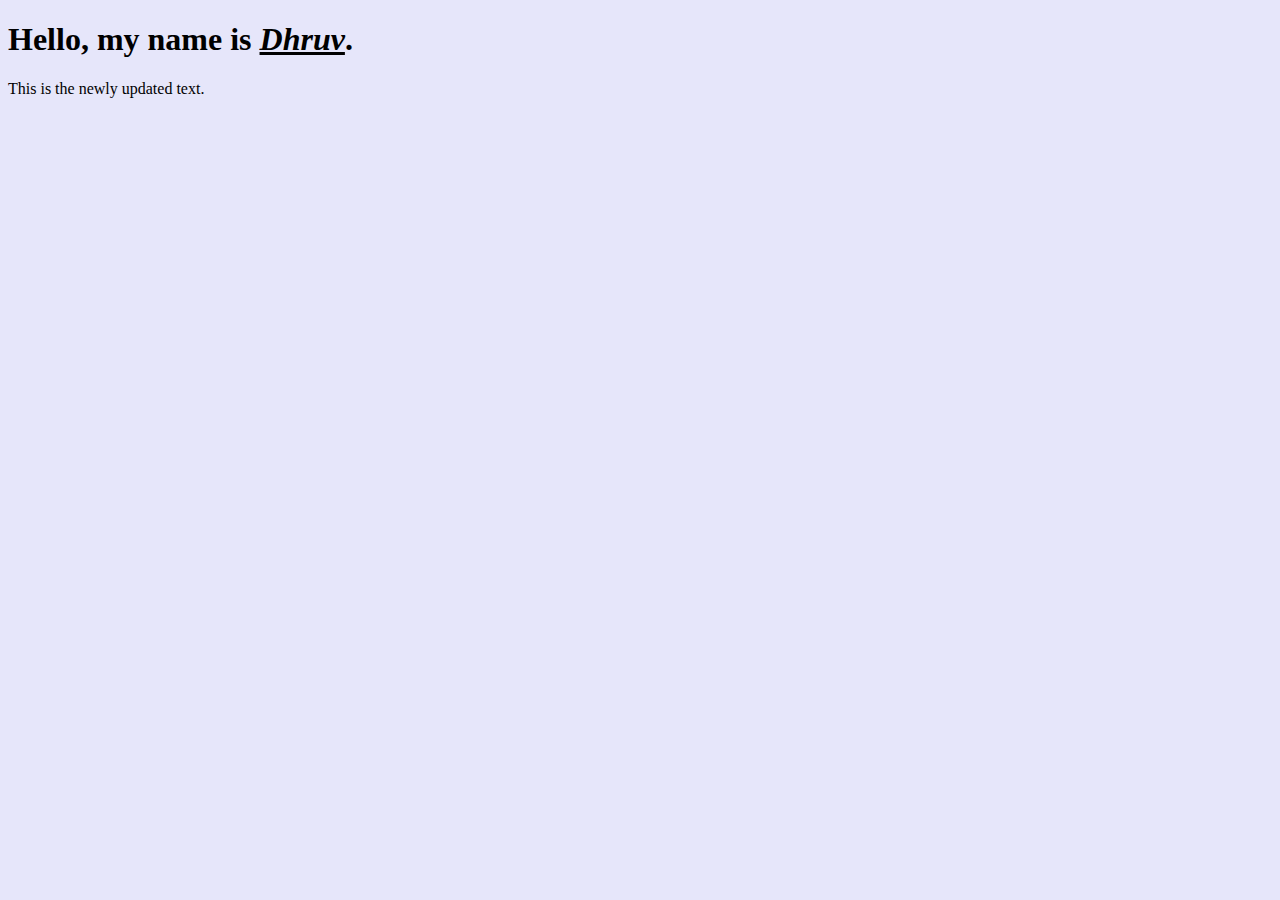
<file: Week 4/Exercise 4/index.html>
<!DOCTYPE html>
<html lang="en">
<head>
    <meta charset="UTF-8">
    <meta name="viewport" content="width=device-width, initial-scale=1.0">
    <meta http-equiv="X-UA-Compatible" content="ie=edge">
    
    <link rel="stylesheet" href="style.css" />
    <script src="main.js"></script>

    <title>Week 4</title>
</head>
<body>
    <h1 id="heading1">Welcome!!!</h1>
    <p id="paragraph1">Good morning fellas.</p>
</body>
</html>
</file>
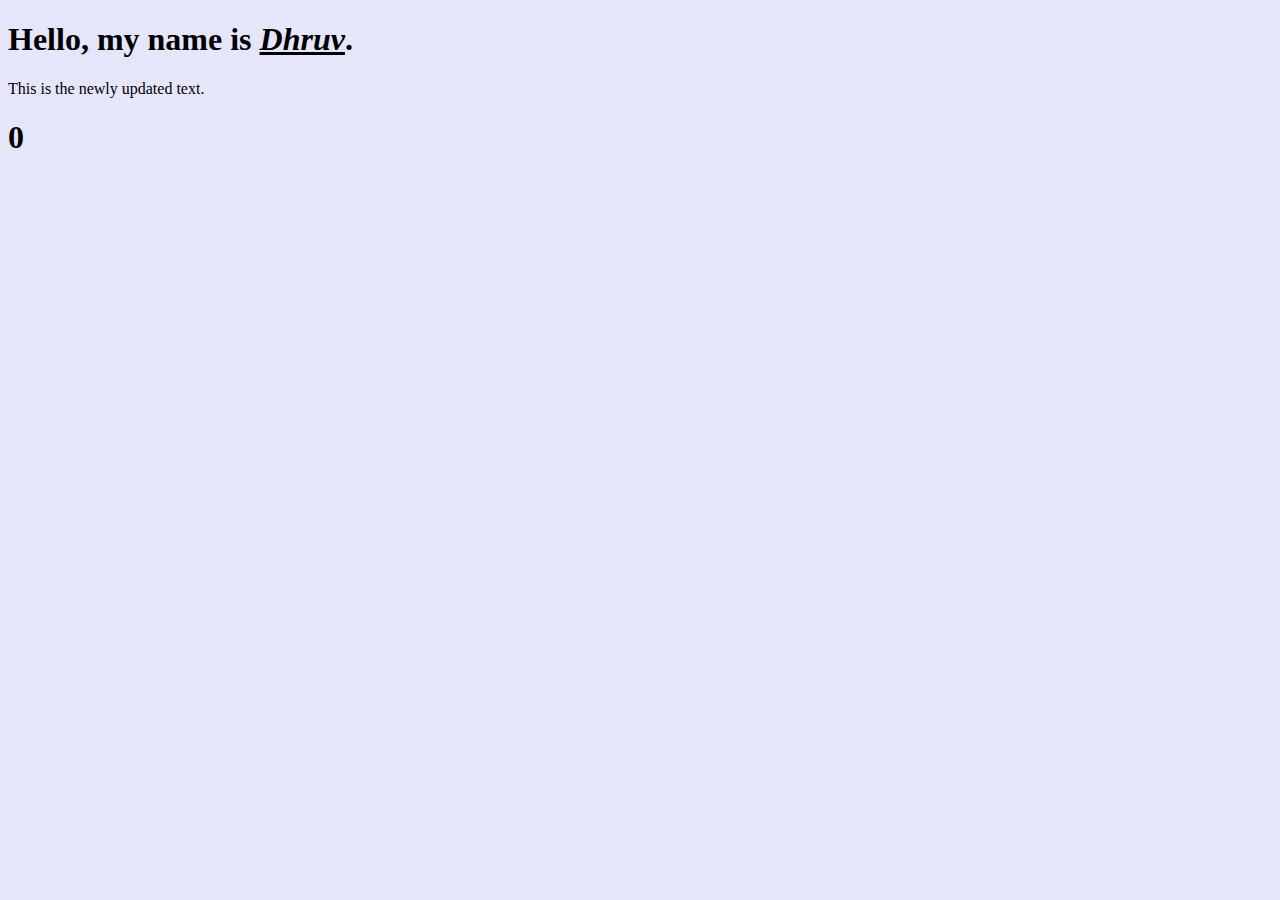
<file: Week 4/Exercise 6/index.html>
<!DOCTYPE html>
<html lang="en">
<head>
    <meta charset="UTF-8">
    <meta name="viewport" content="width=device-width, initial-scale=1.0">
    <meta http-equiv="X-UA-Compatible" content="ie=edge">
    
    <link rel="stylesheet" href="style.css" />
    <script src="main.js"></script>

    <title>Week 4</title>
</head>
<body>
    <h1 id="heading1">Welcome!!!</h1>
    <p id="paragraph1">Good morning fellas.</p>
    <h1 id="paragraph2">0</h1>
</body>
</html>
</file>
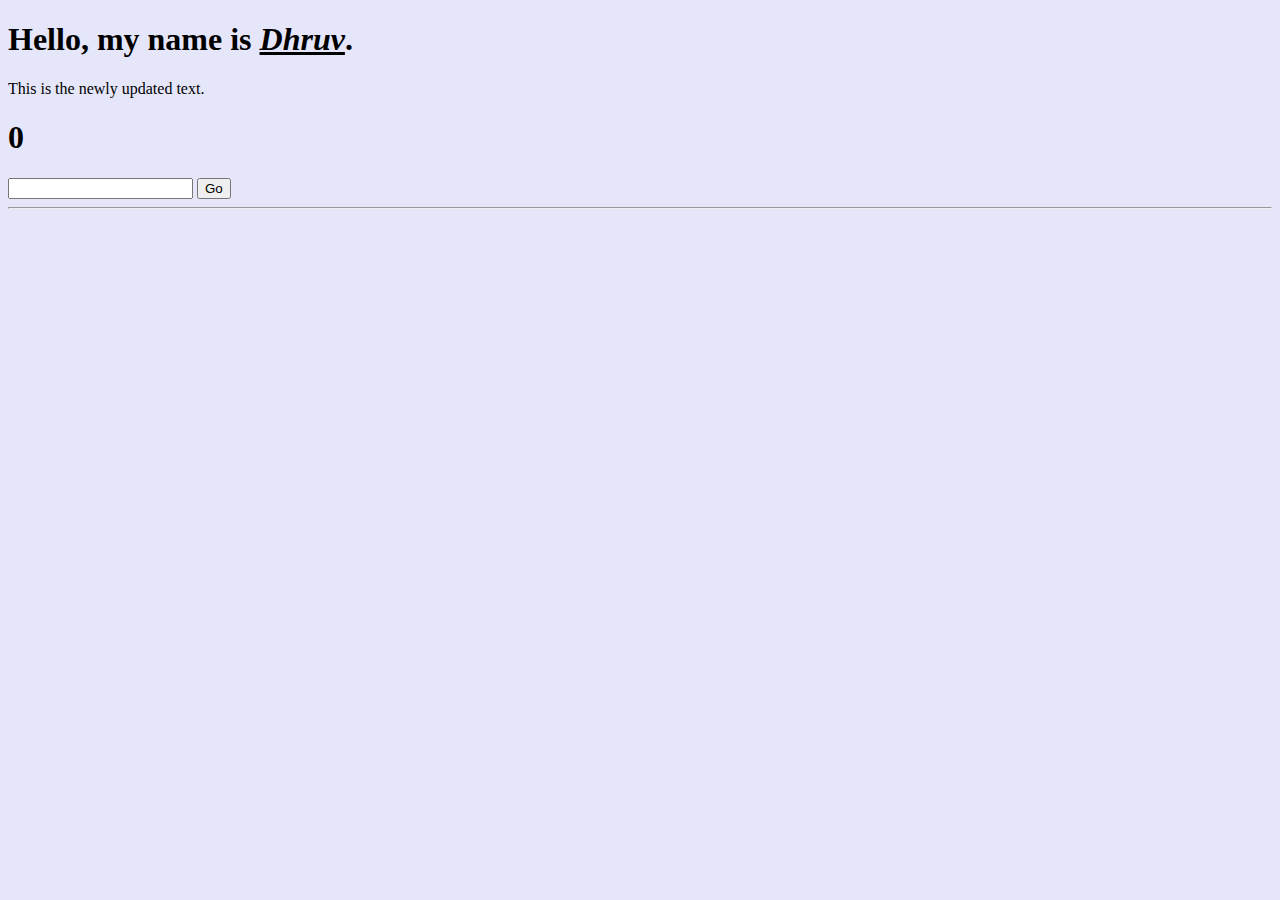
<file: Week 4/Exercise 8/index.html>
<!DOCTYPE html>
<html lang="en">
<head>
    <meta charset="UTF-8">
    <meta name="viewport" content="width=device-width, initial-scale=1.0">
    <meta http-equiv="X-UA-Compatible" content="ie=edge">
    
    <link rel="stylesheet" href="style.css" />
    <script src="main.js"></script>

    <title>Week 4</title>
</head>
<body>
    <h1 id="heading1">Welcome!!!</h1>
    <p id="paragraph1">Good morning fellas.</p>
    <h1 id="paragraph2">0</h1>

    <input id="txtName" type="text"/>
    <input id="btnSubmit" type="button" value="Go"/>
    <hr/>
    <div id="divTextBox"></div>
</body>
</html>
</file>
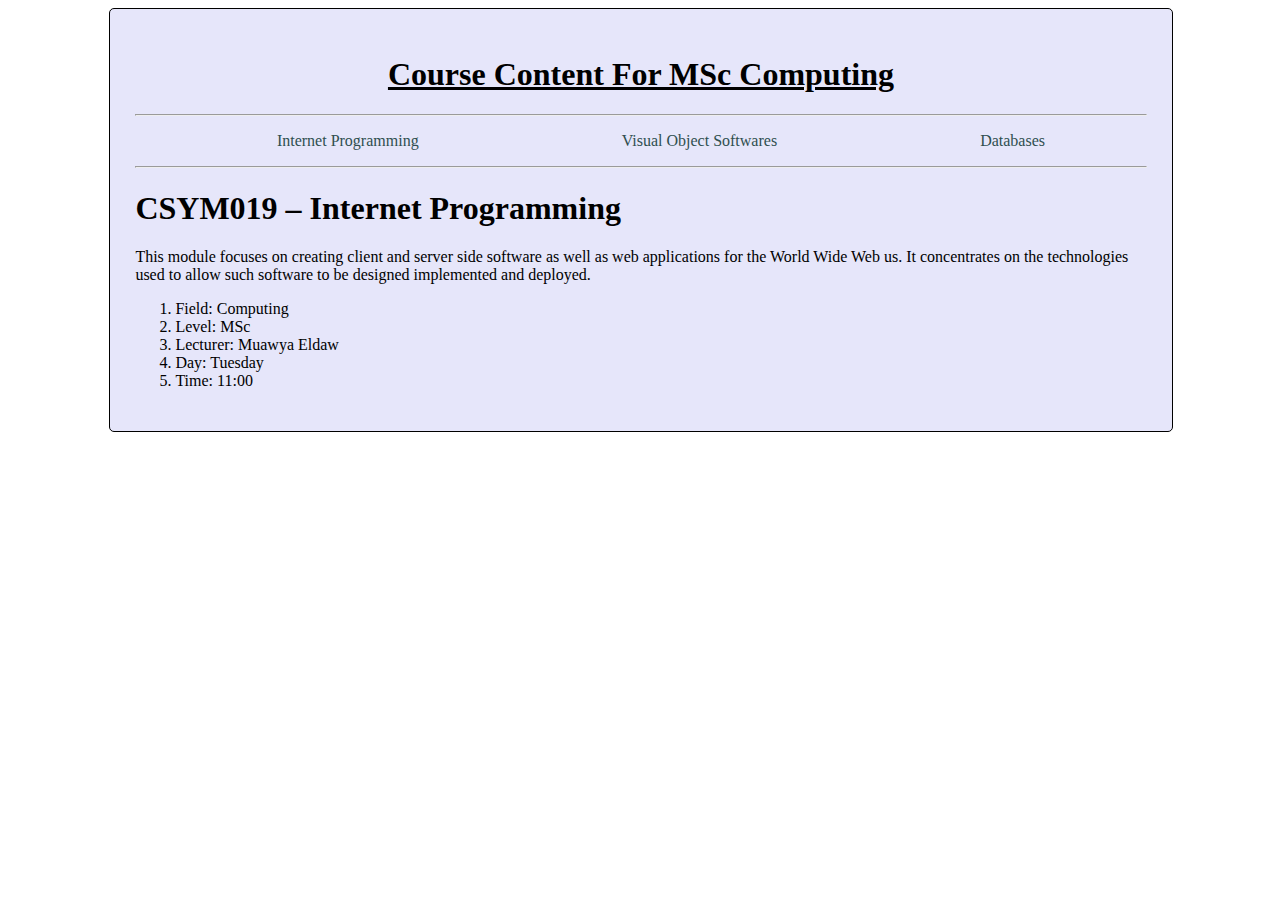
<file: Week 1/CSYM019.html>
<!DOCTYPE html>
<html lang="en">

<head>
<meta http-equiv="Content-Type" content="text/html; charset=utf-8"/>
    <title>CSYM019 - Internet Programming</title>
    <style>
        a{
            text-decoration: none;
            color: darkslategray;
            padding: 4px;
        }
        a:hover{
            color: white;
            background-color: red;
            border-radius: 5px;
        }
    </style>
</head>

<body>
    <div
        style="width:80%;text-align: center;margin:auto 8%;background-color: lavender;border-radius: 5px;border: 1px solid black;padding: 2%;">
        <h1><u>Course Content For MSc Computing</u></h1>
        <hr />
        <ul style="display: flex;justify-content:space-around;list-style-type: none; ">
            <li>
                <a href="/CSYM019.html">Internet Programming</a>
            </li>
            <li>
                <a href="/CSYM023.html">Visual Object Softwares</a>
            </li>
            <li>
                <a href="/CSYM036.html">Databases</a>
            </li>
        </ul>
        <hr />

        <div style="text-align: left;">
            <h1>CSYM019 – Internet Programming</h1>
            <p>
                This module focuses on creating client and server side software as well as web applications for the
                World
                Wide
                Web us.
                It concentrates on the technologies used to allow such software to be designed implemented and deployed.
            </p>
            <ol>
                <li>
                    Field: Computing
                </li>
                <li>
                    Level: MSc
                </li>
                <li>
                    Lecturer: Muawya Eldaw
                </li>
                <li>
                    Day: Tuesday
                </li>
                <li>
                    Time: 11:00
                </li>
            </ol>
        </div>
    </div>
</body>

</html>
</file>
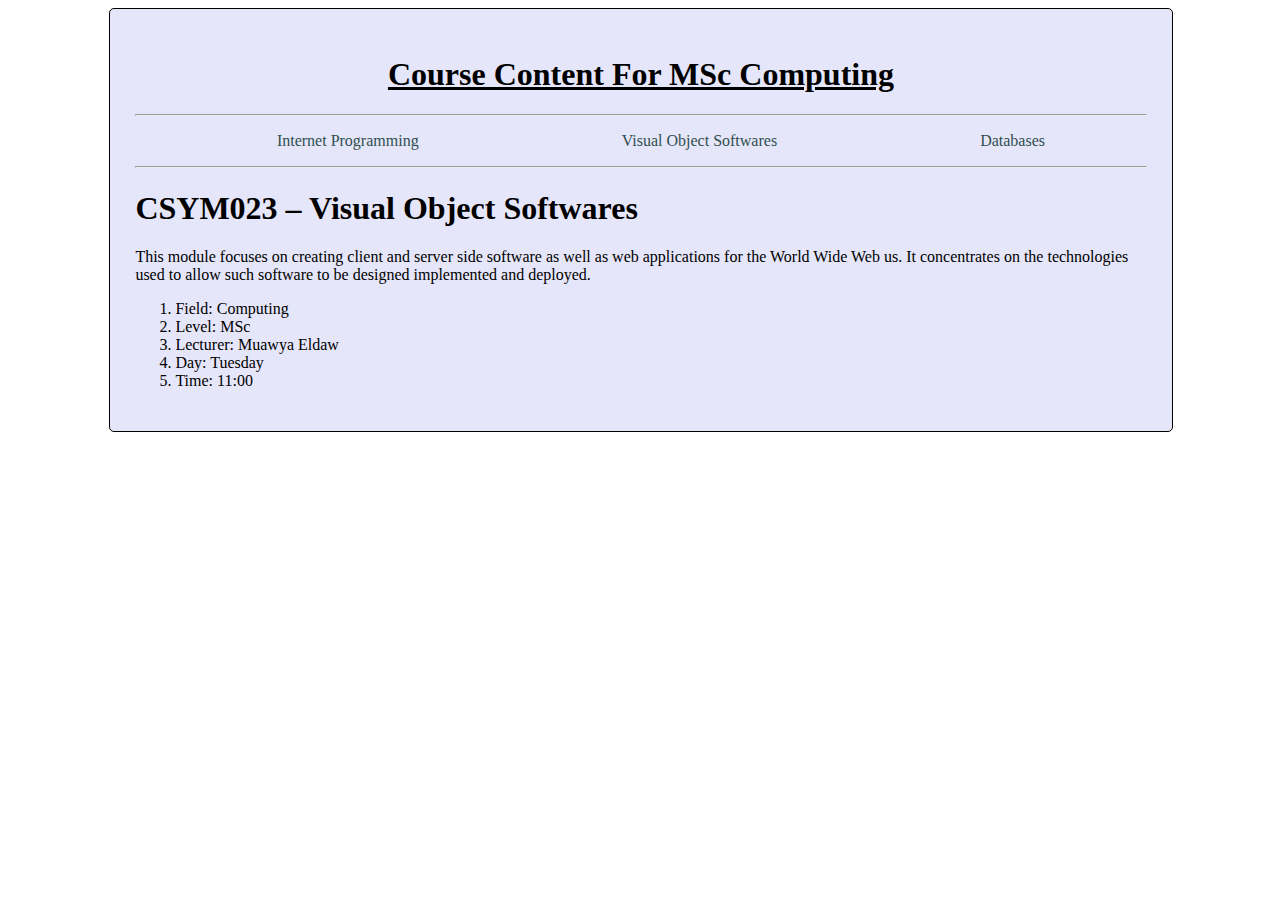
<file: Week 1/CSYM023.html>
<!DOCTYPE html>
<html lang="en">

<head>
<meta http-equiv="Content-Type" content="text/html; charset=utf-8"/>
    <title>CSYM019 - Internet Programming</title>
    <style>
        a{
            text-decoration: none;
            color: darkslategray;
            padding: 4px;
        }
        a:hover{
            color: white;
            background-color: red;
            border-radius: 5px;
        }
    </style>
</head>

<body>
    <div
        style="width:80%;text-align: center;margin:auto 8%;background-color: lavender;border-radius: 5px;border: 1px solid black;padding: 2%;">
        <h1><u>Course Content For MSc Computing</u></h1>
        <hr />
        <ul style="display: flex;justify-content:space-around;list-style-type: none; ">
            <li>
                <a href="/CSYM019.html">Internet Programming</a>
            </li>
            <li>
                <a href="/CSYM023.html">Visual Object Softwares</a>
            </li>
            <li>
                <a href="/CSYM036.html">Databases</a>
            </li>
        </ul>
        <hr />

        <div style="text-align: left;">
            <h1>CSYM023 – Visual Object Softwares</h1>
            <p>
                This module focuses on creating client and server side software as well as web applications for the
                World
                Wide
                Web us.
                It concentrates on the technologies used to allow such software to be designed implemented and deployed.
            </p>
            <ol>
                <li>
                    Field: Computing
                </li>
                <li>
                    Level: MSc
                </li>
                <li>
                    Lecturer: Muawya Eldaw
                </li>
                <li>
                    Day: Tuesday
                </li>
                <li>
                    Time: 11:00
                </li>
            </ol>
        </div>
    </div>
</body>

</html>
</file>
<file: Week 4/Exercise 4/style.css>
body{
    background: lavender;
}
</file>
<file: Week 4/Exercise 6/style.css>
body{
    background: lavender;
}
</file>
<file: Week 4/Exercise 8/style.css>
body{
    background: lavender;
}
</file>
